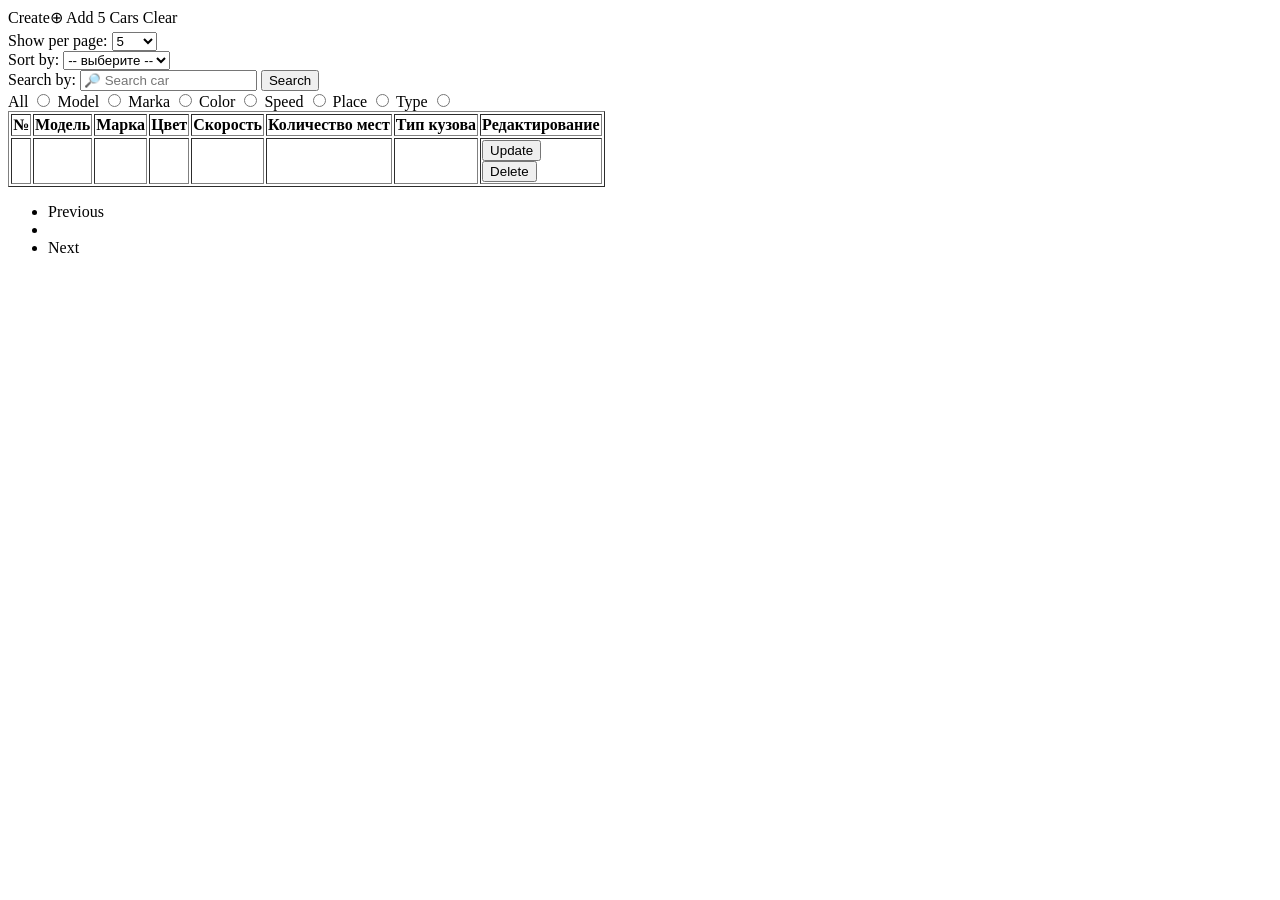
<file: src/main/resources/templates/car/index.html>
<!DOCTYPE html>
<html lang="en" xmlns:th="https://www.thymeleaf.org">
<head>
    <meta charset="UTF-8">
    <title>All Cars</title>
    <link rel="stylesheet" th:href="@{/css/style.css}">
</head>
<body>

<div class="wrapper">
    <div class="container">
        <a th:href="@{/car/create(sortBy=${sortBy}, page=${currentPage}, size=${size})}" class="btn btn-create">Create⊕</a>
        <a class="btn btn-add-all" th:href="@{/car/add-all(sortBy=${sortBy}, page=${currentPage}, size=${size})}">Add 5 Cars</a>
        <a class="btn btn-clear" th:href="@{/car/clear(size=${size})}">Clear</a>

        <form style="margin-top: 5px" id="sizeForm" method="get" th:action="@{/car}">
            <label for="sizeSelect">Show per page: </label>
            <select name="size" id="sizeSelect" onchange="document.getElementById('sizeForm').submit()">
                <option th:value="5" th:selected="${size == 5}">5</option>
                <option th:value="10" th:selected="${size == 10}">10</option>
                <option th:value="20" th:selected="${size == 20}">20</option>
                <option th:value="40" th:selected="${size == 40}">40</option>
                <option th:value="100" th:selected="${size == 100}">100</option>
            </select>
            <input type="hidden" name="page" th:value="${currentPage}">
            <input type="hidden" name="sortBy" th:value="${sortBy}">
        </form>

        <form th:action="@{/car}" method="get">
            <label style="margin-top: 5px"  for="sortBy">Sort by: </label>
            <select id="sortBy" name="sortBy" onchange="this.form.submit()">
                <option value="">-- выберите --</option>
                <option value="id" th:selected="${sortBy == 'id'}">id</option>
                <option value="model" th:selected="${sortBy == 'model'}">model</option>
                <option value="marka" th:selected="${sortBy == 'marka'}">marka</option>
                <option value="color" th:selected="${sortBy == 'color'}">color</option>
                <option value="speed" th:selected="${sortBy == 'speed'}">speed</option>
                <option value="place" th:selected="${sortBy == 'place'}">place</option>
                <option value="type" th:selected="${sortBy == 'type'}">type</option>
            </select>

            <input type="hidden" name="page" th:value="${currentPage}">
            <input type="hidden" name="size" th:value="${size}">
        </form>
    </div>

    <div class="info">
        <span th:if="${totalCars != 0}" th:text="|Total pages: ${totalPages}|"></span>
        <span th:if="${totalCars != 0}" th:text="|Total cars: ${totalCars}|"></span>
    </div>


    <div>
        <form th:action="@{/car}" method="get">
            <label for="globalFilter">Search by: </label>
            <input id="globalFilter" type="text" name="query" th:value="${query}" placeholder="🔎 Search car">
            <button type="submit">Search</button>

            <div class="search-container">
                <label for="all">All
                    <input type="radio" name="searchField" id="all" value="all" th:checked="${searchField == 'all' or searchField == null}">
                </label>

                <label for="model">Model
                    <input type="radio" name="searchField" id="model" value="model" th:checked="${searchField == 'model'}">
                </label>

                <label for="marka">Marka
                    <input type="radio" name="searchField" id="marka" value="marka" th:checked="${searchField == 'marka'}">
                </label>

                <label for="color">Color
                    <input type="radio" name="searchField" id="color" value="color" th:checked="${searchField == 'color'}">
                </label>

                <label for="speed">Speed
                    <input type="radio" name="searchField" id="speed" value="speed" th:checked="${searchField == 'speed'}">
                </label>

                <label for="place">Place
                    <input type="radio" name="searchField" id="place" value="place" th:checked="${searchField == 'place'}">
                </label>

                <label for="type">Type
                    <input type="radio" name="searchField" id="type" value="type" th:checked="${searchField == 'type'}">
                </label>
            </div>

            <input type="hidden" name="page" th:value="${currentPage}">
            <input type="hidden" name="size" th:value="${size}">
            <input type="hidden" name="sortBy" th:value="${sortBy}">

        </form>

    </div>


    <table border="1">
        <thead>

        <tr>
            <th>№</th>
            <th>Модель</th>
            <th>Марка</th>
            <th>Цвет</th>
            <th>Скорость</th>
            <th>Количество мест</th>
            <th>Тип кузова</th>
            <th>Редактирование</th>
        </tr>
        </thead>

        <tbody>
        <tr th:each="car : ${cars}">
            <td th:text="${car.id}"></td>
            <td th:text="${car.model}"></td>
            <td th:text="${car.marka}"></td>
            <td th:text="${car.color}"></td>
            <td th:text="${car.speed}"></td>
            <td th:text="${car.place}"></td>
            <td th:text="${car.type.getType()}"></td>

            <td class="delete-update-section">
                <form method="post" th:action="@{/car/edit/{id}(id=${car.id}, sortBy=${sortBy}, page=${currentPage}, size=${size})}">
                    <input type="submit" value="Update" class="btn btn-update">
                </form>

                <form onsubmit="return confirm('Вы уверены что хотите удалить?')" th:method="delete"
                      th:action="${cars.size() == 1 and currentPage > 0}
                        ? @{/car/delete/{id}(id=${car.id}, sortBy=${sortBy},  page=${currentPage - 1}, size=${size})}
                        : @{/car/delete/{id}(id=${car.id}, sortBy=${sortBy},  page=${currentPage}, size=${size})}">
                    <input type="submit" value="Delete" class="btn btn-delete">
                </form>
            </td>
        </tr>
        </tbody>

    </table>

    <nav>
        <ul th:if="${totalPages > 0}" class="pagination">
            <li th:if="${currentPage >= 1}">
                <a th:href="@{/car(sortBy=${sortBy}, page=${currentPage - 1}, size=${size})}">Previous</a>
            </li>

            <li th:each="i : ${#numbers.sequence(0, totalPages - 1)}">
                <a th:style="${i == currentPage} ? 'background-color: green;' : ''"
                   th:href="@{/car(sortBy=${sortBy}, page=${i}, size=${size})}" th:text="${i + 1}"></a>
            </li>

            <li th:if="${currentPage < totalPages - 1}"><a
                    th:href="@{/car(sortBy=${sortBy}, page=${currentPage + 1}, size=${size})}">Next</a>
            </li>
        </ul>
    </nav>
</div>

<script th:src="@{/js/script.js}"></script>
</body>
</html>
</file>
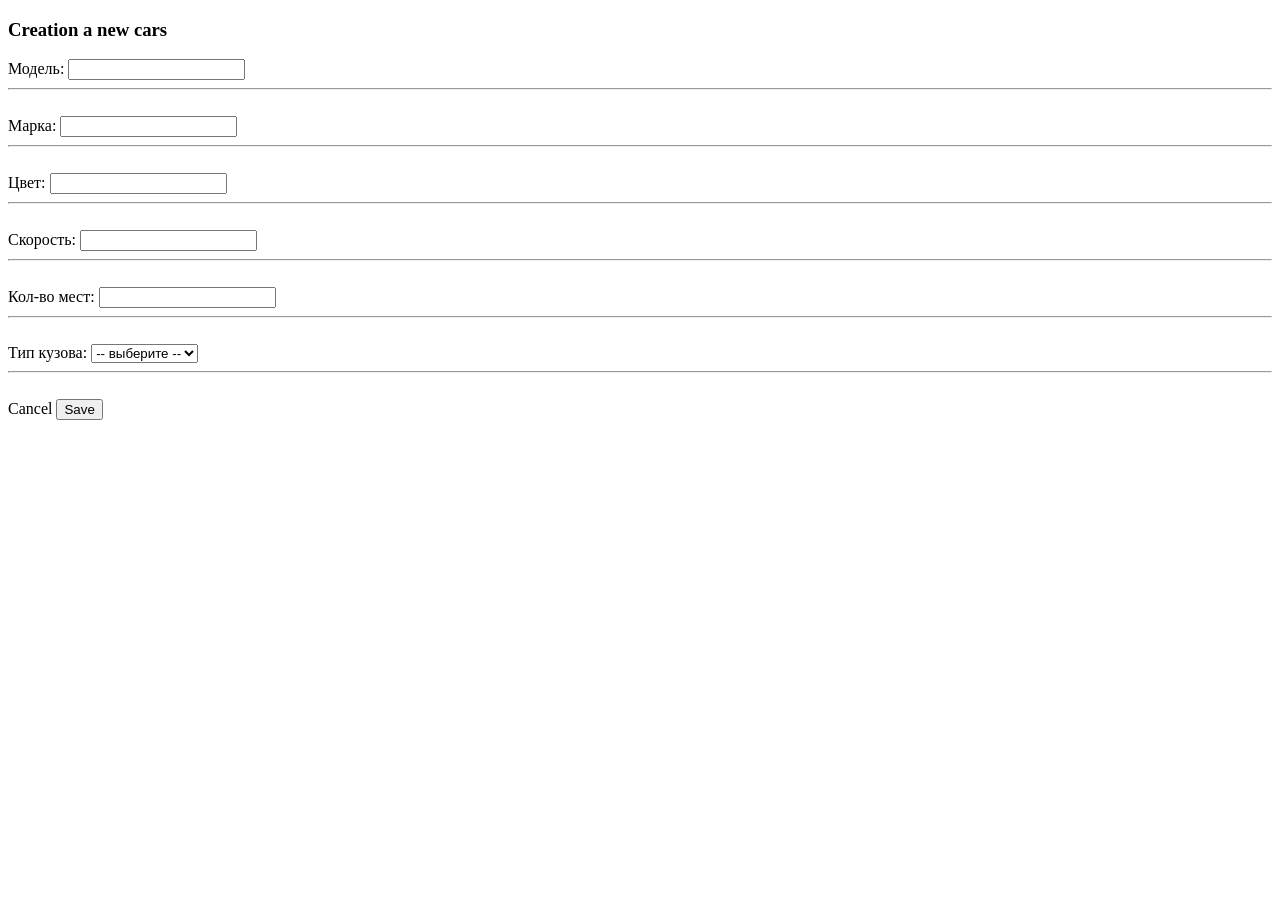
<file: src/main/resources/templates/car/create.html>
<!DOCTYPE html>
<html lang="en" xmlns:th="https://www.thymeleaf.org">
<head>
    <meta charset="UTF-8">
    <title>Create</title>
    <link rel="stylesheet" th:href="@{/css/style.css}">
</head>
<body>
<h3>Creation a new cars</h3>
<div class="container-form">
    <form th:method="post" th:action="@{/car/add(sortBy=${sortBy},  page=${page}, size=${size})}" th:object="${car}">
        <label for="model">Модель: </label>
        <input  id="model" th:field="*{model}">
        <div th:if="${#fields.hasErrors('model')}" th:errors="*{model}" class="errors"></div>
        <hr>
        <br>

        <label for="marka">Марка: </label>
        <input id="marka" th:field="*{marka}">
        <div th:if="${#fields.hasErrors('marka')}" th:errors="*{marka}" class="errors"></div>
        <hr>
        <br>

        <label for="color">Цвет: </label>
        <input id="color" th:field="*{color}">
        <div th:if="${#fields.hasErrors('color')}" th:errors="*{color}" class="errors"></div>
        <hr>
        <br>

        <label for="speed">Скорость: </label>
        <input type="number" id="speed" th:field="*{speed}">
        <div th:if="${#fields.hasErrors('speed')}" th:errors="*{speed}" class="errors"></div>
        <hr>
        <br>

        <label for="place">Кол-во мест: </label>
        <input type="number" id="place" th:field="*{place}">
        <div th:if="${#fields.hasErrors('place')}" th:errors="*{place}" class="errors"></div>
        <hr>
        <br>

        <label for="bodyType">Тип кузова:</label>
        <select id="bodyType" th:field="*{type}">
            <option value="">-- выберите --</option>
            <option th:each="bt : ${bodyTypes}"
                    th:value="${bt}"
                    th:text="${bt.getType()}">
            </option>
        </select>
        <hr>
        <br>

        <a th:href="@{/car(sortBy=${sortBy},  page=${page}, size=${size})}" class="btn btn-form">Cancel</a>
        <input type="submit" value="Save" class="btn btn-form">
    </form>
</div>
</body>
</html>
</file>
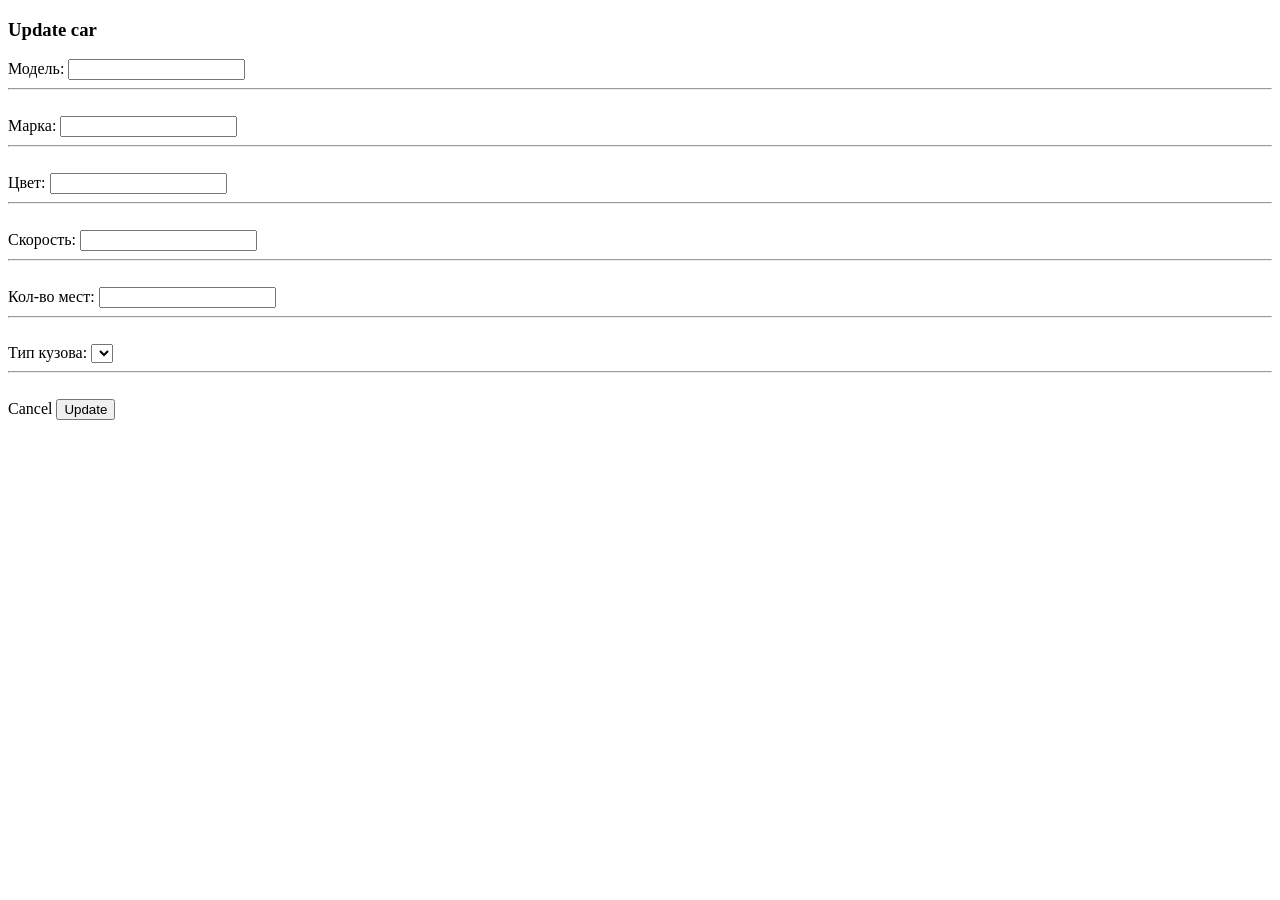
<file: src/main/resources/templates/car/edit.html>
<!DOCTYPE html>
<html lang="en" xmlns:th="https://www.thymeleaf.org">
<head>
    <meta charset="UTF-8">
    <title>Edit</title>
    <link rel="stylesheet" th:href="@{/css/style.css}">
</head>
<body>
<h3>Update car</h3>
<div class="container-form">
    <form th:method="put" th:action="@{/car/update(sortBy=${sortBy},  page=${page}, size=${size})}" th:object="${car}">
        <input type="hidden" th:field="*{id}">

        <label for="model">Модель: </label>
        <input type="text" id="model" th:field="*{model}">
        <div th:if="${#fields.hasErrors('model')}" th:errors="*{model}" class="errors"></div>
        <hr>
        <br>

        <label for="marka">Марка: </label>
        <input type="text" id="marka" th:field="*{marka}">
        <div th:if="${#fields.hasErrors('marka')}" th:errors="*{marka}" class="errors"></div>
        <hr>
        <br>

        <label for="color">Цвет: </label>
        <input type="text" id="color" th:field="*{color}">
        <div th:if="${#fields.hasErrors('color')}" th:errors="*{color}" class="errors"></div>
        <hr>
        <br>

        <label for="speed">Скорость: </label>
        <input type="number" id="speed" th:field="*{speed}">
        <div th:if="${#fields.hasErrors('speed')}" th:errors="*{speed}" class="errors"></div>
        <hr>
        <br>

        <label for="place">Кол-во мест: </label>
        <input type="number" id="place" th:field="*{place}">
        <div th:if="${#fields.hasErrors('place')}" th:errors="*{place}" class="errors"></div>
        <hr>
        <br>

        <label for="bodyTypes">Тип кузова: </label>
        <select id="bodyTypes" th:field="*{type}">
            <option th:value="*{type}" th:text="*{type.getType()}"></option>
            <option th:each="bt : ${bodyTypes}"
                    th:value="${bt}"
                    th:text="${bt.getType()}" ></option>
        </select>
        <hr>
        <br>

        <a th:href="@{/car(sortBy=${sortBy}, page=${page}, size=${size})}" class="btn btn-form">Cancel</a>
        <input type="submit" value="Update" class="btn btn-form">
    </form>
</div>
</body>
</html>
</file>
